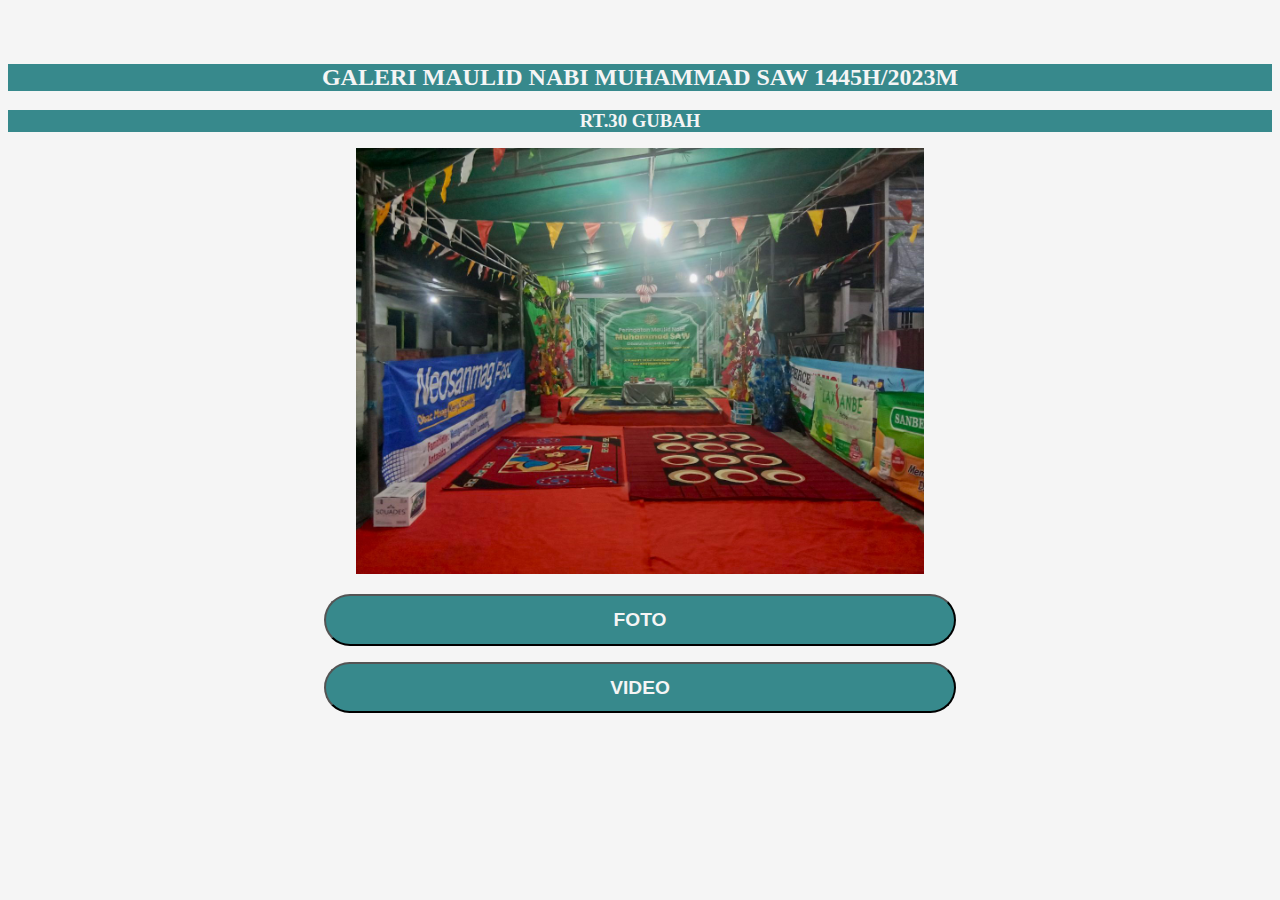
<file: index.html>
<!DOCTYPE html>
<html lang="en">
<head>
    <meta charset="UTF-8">
    <meta http-equiv="X-UA-Compatible" content="IE=edge">
    <meta name="viewport" content="width=device-width, initial-scale=1.0">
    <title>Galeri Maulid Nabi Muhammad SAW RT.30 Gubah 2023</title>
    <link rel="stylesheet" href="style.css">
</head>

<body>
    <br>
    <br>
    <h2>GALERI MAULID NABI MUHAMMAD SAW 1445H/2023M</h2>
    <h3>RT.30 GUBAH</h3>
    <section class="awal">
        <img clas="img-index" src="img/maulid 1.jpg" alt="" style="width:45%">
        <br>
        <a href="gambar.html"><button class="btn-gambar">FOTO</button></a>
        <a href="video.html"><button class="btn-video">VIDEO</button></a>
    </section>
</body>
</html>
</file>
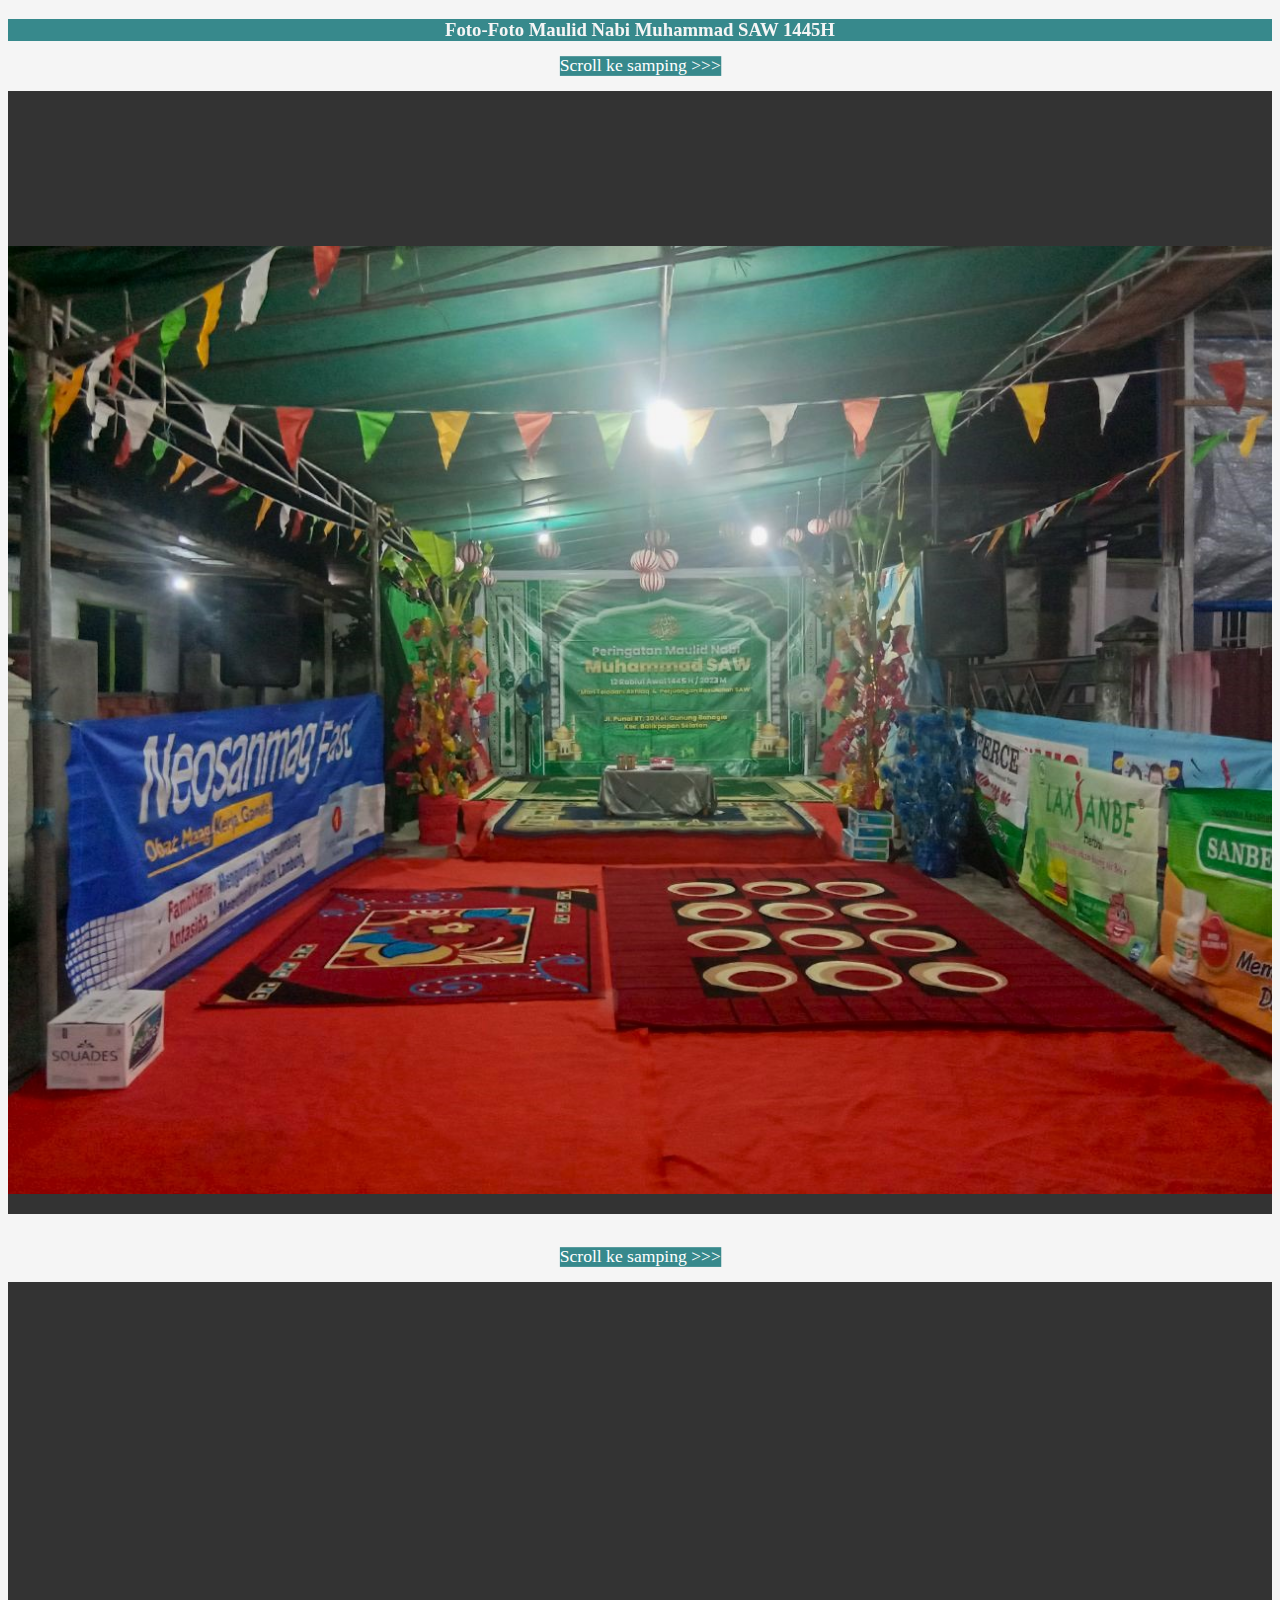
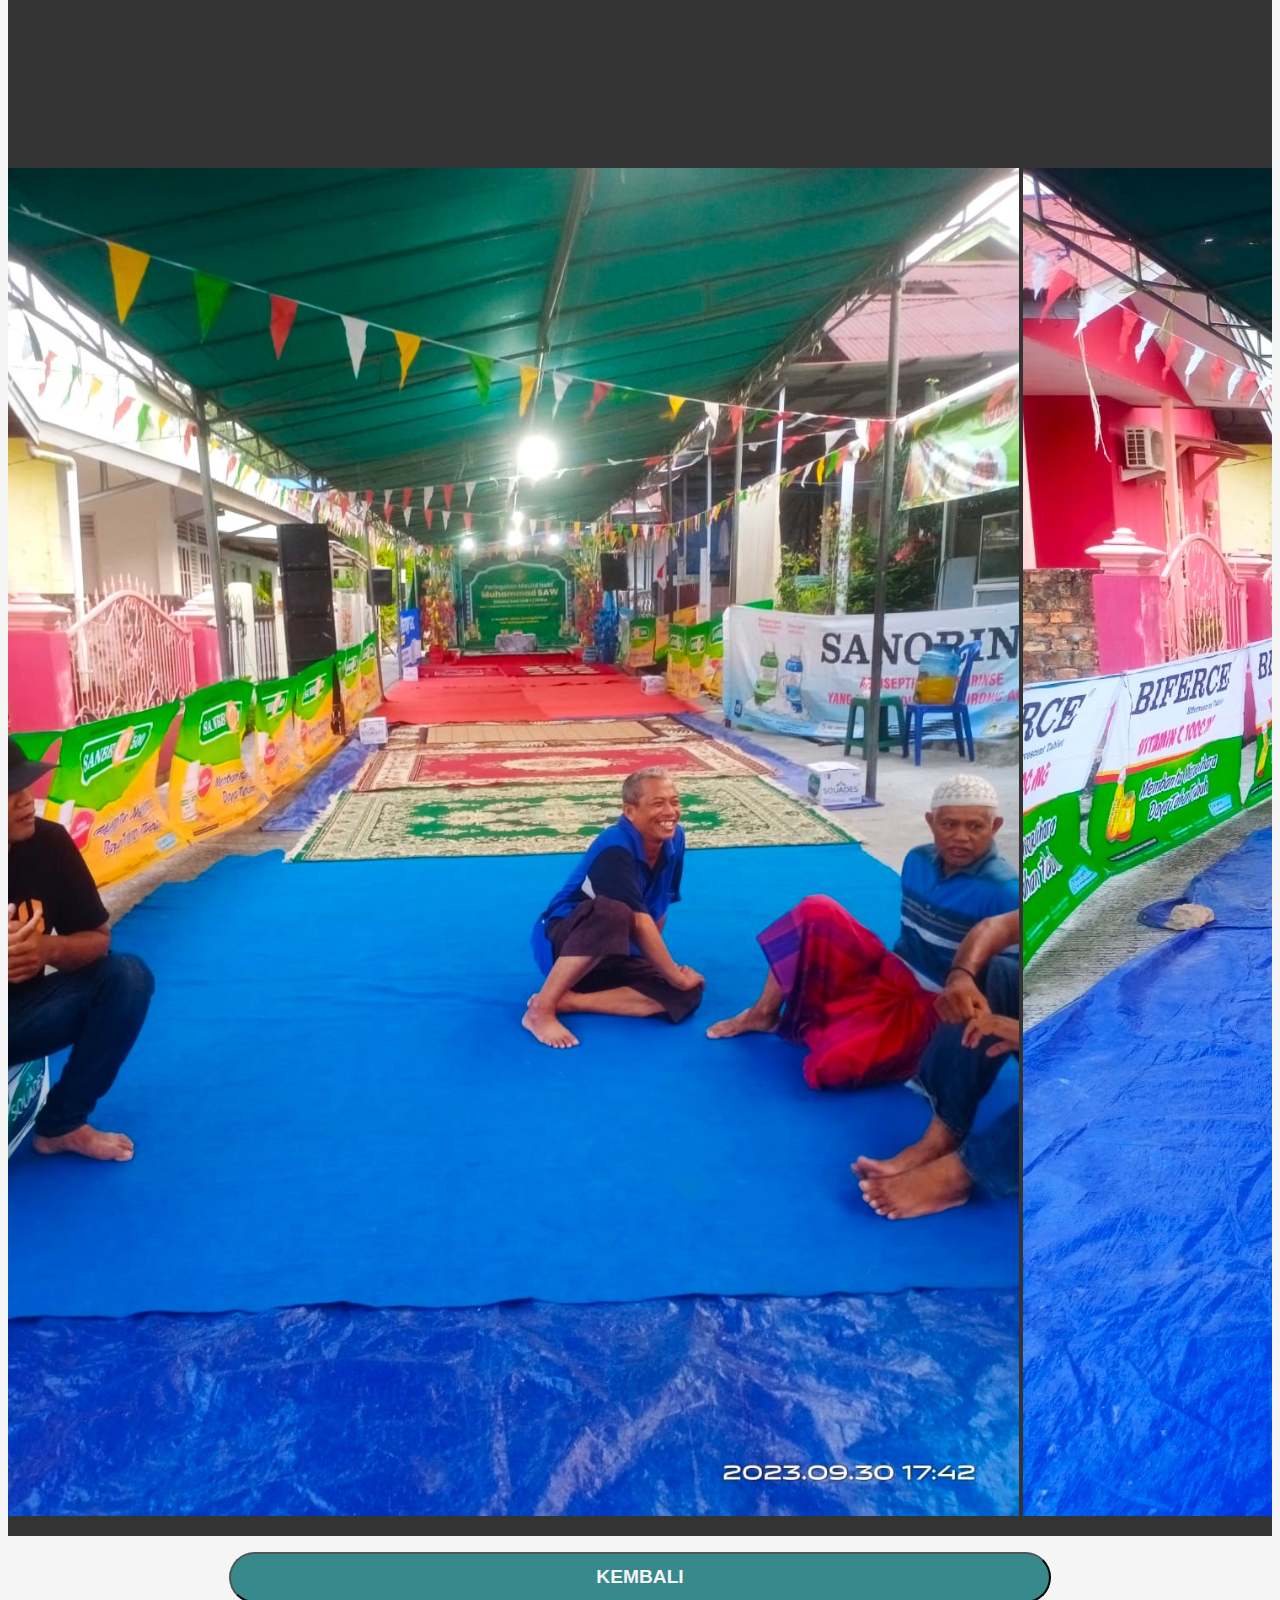
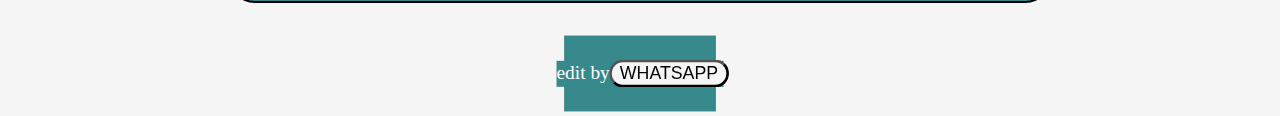
<file: gambar.html>
<!DOCTYPE html>
<html lang="en">
<head>
    <meta charset="UTF-8">
    <meta http-equiv="X-UA-Compatible" content="IE=edge">
    <meta name="viewport" content="width=device-width, initial-scale=1.0">
    <title>Galeri Foto</title>
    <link rel="stylesheet" href="style.css">
</head>

<body>
    <h3>Foto-Foto Maulid Nabi Muhammad SAW 1445H</h3>
    <section>
        <p> Scroll ke samping >>></p>
        <div class="img-lebar">
            <img src="img/maulid 1.jpg" alt="" srcset="">
            <img src="img/maulid 1a.jpg" alt="" srcset="">
            <img src="img/maulid 1b.jpg" alt="" srcset="">
            <img src="img/maulid 1c.jpg" alt="" srcset="">
            <img src="img/maulid 1d.jpg" alt="" srcset="">
            <img src="img/maulid 1e.jpg" alt="" srcset="">
            <img src="img/maulid 2a.jpg" alt="" srcset="">
            <img src="img/maulid 2b.jpg" alt="" srcset="">
            <img src="img/maulid 2c.jpg" alt="" srcset="">
            <img src="img/maulid 2d.jpg" alt="" srcset="">
            <img src="img/maulid 2e.jpg" alt="" srcset="">
            <img src="img/maulid 2f.jpg" alt="" srcset="">
            <img src="img/maulid 2g.jpg" alt="" srcset="">
            <img src="img/maulid 3a.jpg" alt="" srcset="">
            <img src="img/maulid 3b.jpg" alt="" srcset="">
            <img src="img/maulid 4b.jpg" alt="" srcset="">
            <img src="img/maulid 4c.jpg" alt="" srcset="">
            <img src="img/maulid 4e.jpeg" alt="" srcset="">
        </div>
        <br>
    </section>
    <section>
        <p> Scroll ke samping >>></p>
        <div class="img-tinggi">
            <img src="img/maulid 1f.jpeg" alt="" srcset="">
            <img src="img/maulid 1g.jpeg" alt="" srcset="">
            <img src="img/maulid 1h.jpeg" alt="" srcset="">
            <img src="img/maulid 1i.jpeg" alt="" srcset="">
            <img src="img/maulid 1j.jpeg" alt="" srcset="">
            <img src="img/maulid 1k.jpeg" alt="" srcset="">
            <img src="img/maulid 2rta.jpg" alt="" srcset="">
            <img src="img/maulid 2rtb.jpeg" alt="" srcset="">
            <img src="img/maulid 2rtc.jpeg" alt="" srcset="">
            <img src="img/maulid 2rtd.jpeg" alt="" srcset="">
            <img src="img/maulid 2rte.jpeg" alt="" srcset="">
            <img src="img/maulid 2h.jpeg" alt="" srcset="">
            <img src="img/maulid 2i.jpeg" alt="" srcset="">
            <img src="img/maulid 2j.jpeg" alt="" srcset="">
            <img src="img/maulid 2k.jpeg" alt="" srcset="">
            <img src="img/maulid 2l.jpeg" alt="" srcset="">
            <img src="img/maulid 2m.jpeg" alt="" srcset="">
            <img src="img/maulid 3c.jpg" alt="" srcset="">
            <img src="img/maulid 3d.jpg" alt="" srcset="">
            <img src="img/maulid 3e.jpg" alt="" srcset="">
            <img src="img/maulid 3f.jpg" alt="" srcset="">
            <img src="img/maulid 3g.jpg" alt="" srcset="">
            <img src="img/maulid 4a.jpg" alt="" srcset="">
            <img src="img/maulid 4d.jpg" alt="" srcset="">
            <img src="img/maulid 4f.jpg" alt="" srcset="">
            <img src="img/maulid 4g.jpg" alt="" srcset="">
            <img src="img/maulid 4h.jpg" alt="" srcset="">
            <img src="img/maulid 4i.jpg" alt="" srcset="">
            <img src="img/maulid 4j.jpeg" alt="" srcset="">
        </div>
        <a href="index.html"><button class="btn-kembali" style="width: 65%;">Kembali</button></a>
        <br>
        <br>
        <br>
    </section>
</body>

<footer>
    <p>edit by <a href="https://wa.me/+62895342600742"><button style="background-color: whitesmoke; ">WHATSAPP</button></a></p>
</footer>
</html>
</file>
<file: style.css>
:root {
    --pink: #EC268F;
    --orange: #F37951;
    --biru: #37898C;
    --gradient: linear-gradient(80deg, var(--pink), var(--orange), var(--pink));
}

body {
    background: whitesmoke;
    justify-content: center;
    justify-items: center;
}

section {
    justify-content: center;
    justify-items: center;
    text-align: center;
}

h2, h3{
    justify-content: center;
    justify-items: center;
    text-align: center;
    margin-bottom: 1rem;
    background-color: #37898C;
    color: whitesmoke;
    width:100%
}

.img-index img {
    justify-content: center;
    justify-items: center;
    width: 100%;
    height: 100%;
    display: -webkit-flex;
}

.btn-gambar, .btn-video, .btn-kembali {
    display: inline-block;
    margin-top: 1rem;
    padding: .8rem 3rem;
    border-radius: 5rem;
    background: var(--biru);
    font-size: 1.2rem;
    color: whitesmoke;
    cursor: pointer;
    width: 50%;
    text-align: center;
    box-shadow: 0 .5rem 1 rem rgba(0,0,0,.1);
    transition: all .5s linear;
    text-transform: uppercase;
    font-weight: 600;
}

.btn-gambar:hover, .btn-video:hover, .btn-kembali:hover{
    transform: scale(1.1);
    background: var(--pink);
}

section .img-lebar {
    background-color: #333;
    overflow: auto;
    white-space: nowrap;
    width: 100%;
    height: 100%;
}

section .img-lebar img {
    margin-top: 1rem;
    margin-bottom: 1rem;
    justify-content: center;
    justify-items: center;
    align-items: center;
    display: inline-flex;
    width: 100%;
    height: 100%;
}

section .img-tinggi {
    background-color: #333;
    overflow: auto;
    white-space: nowrap;
    width: 100%;
    height: 100%;
}

section .img-tinggi img {
    margin-top: 1rem;
    margin-bottom: 1rem;
    justify-content: center;
    justify-items: center;
    align-items: center;
    display: inline-flex;
    width: 80%;
    height: auto;
}

section .img-lebar p {
    align-items: center;
    text-align: center;
    justify-content: center;
    justify-items: center;
    width: 100%;
    padding-top: 0.6rem;
    padding-right: 1rem;
}

section .mp4-lebar, video, source {
    display: inline-flex;
    margin-top: 1rem;
    margin-bottom: 1rem;
    border-radius: 10px;
    justify-content: center;
    justify-items: center;
    width: 100%;
    height: 100%;
}

section .mp4-tinggi, video, source {
    display: inline-block;
    margin-top: 1rem;
    margin-bottom: 1rem;
    border-radius: 10px;
    justify-content: center;
    justify-items: center;
    width: 65%;
    height: 65%;
}

footer {
    justify-content: center;
    justify-items: center;
    background-color: burlywood;
    font: white;
    padding-top: 0.5rem;
    padding-bottom: 0.5rem;
}

footer, p {
    text-align: center;
    justify-content: center;
    justify-items: center;
    font-size: 1rem;
    transform: scale(1.1);
    color: white;
    background-color: var(--biru);
}

footer p button {
    transform: scale(1.1);
    transition: all .5s linear;
    text-transform: uppercase;
    border-radius: 5rem;
    cursor: pointer;
    color: black;
}
</file>
